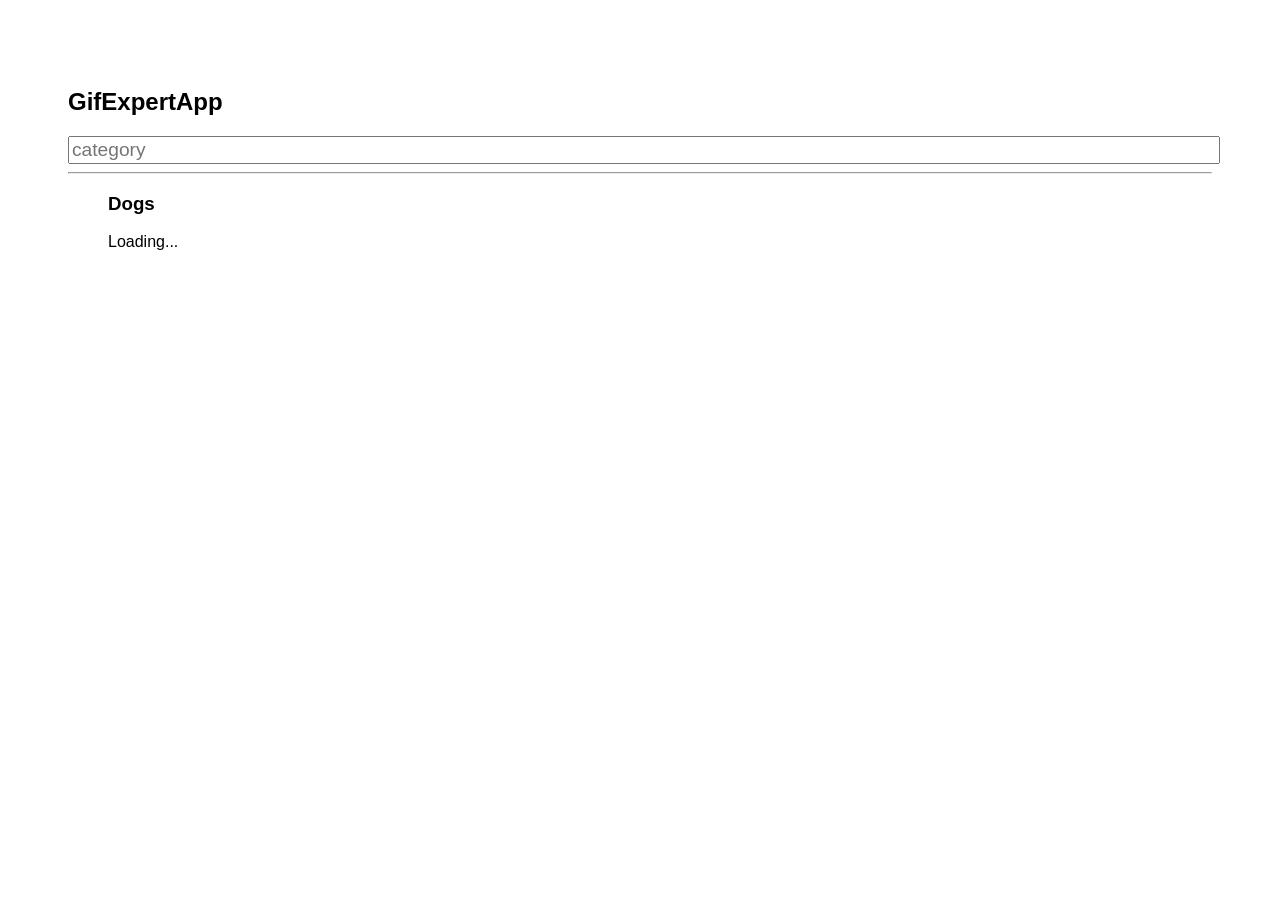
<file: docs/index.html>
<!doctype html>
<html lang="en">

<head>
    <meta charset="utf-8" />
    <link rel="icon" href="./favicon.ico" />
    <meta name="viewport" content="width=device-width,initial-scale=1" />
    <meta name="theme-color" content="#000000" />
    <meta name="description" content="Web site created using create-react-app" />
    <link rel="apple-touch-icon" href="./logo192.png" />
    <link rel="manifest" href="./manifest.json" />
    <link rel="stylesheet" href="https://cdnjs.cloudflare.com/ajax/libs/animate.css/4.1.1/animate.min.css" />
    <title>GitExpert App</title>
    <script defer="defer" src="./static/js/main.d05de753.js"></script>
    <link href="./static/css/main.adc62700.css" rel="stylesheet">
</head>

<body><noscript>You need to enable JavaScript to run this app.</noscript>
    <div id="root"></div>
</body>

</html>
</file>
<file: docs/static/css/main.adc62700.css>
*{font-family:Helvetica,Arial,sans-serif}body{padding:60px}input{color:gray;font-size:1.2rem;width:100%}.card-grid{display:flex;flex-direction:row;flex-wrap:wrap}.card{align-content:center;border:1px solid gray;border-radius:6px;margin-bottom:10px;margin-right:10px;overflow:hidden}.card p{padding:5px;text-align:center}.card img{max-height:100%}
/*# sourceMappingURL=main.adc62700.css.map*/
</file>
